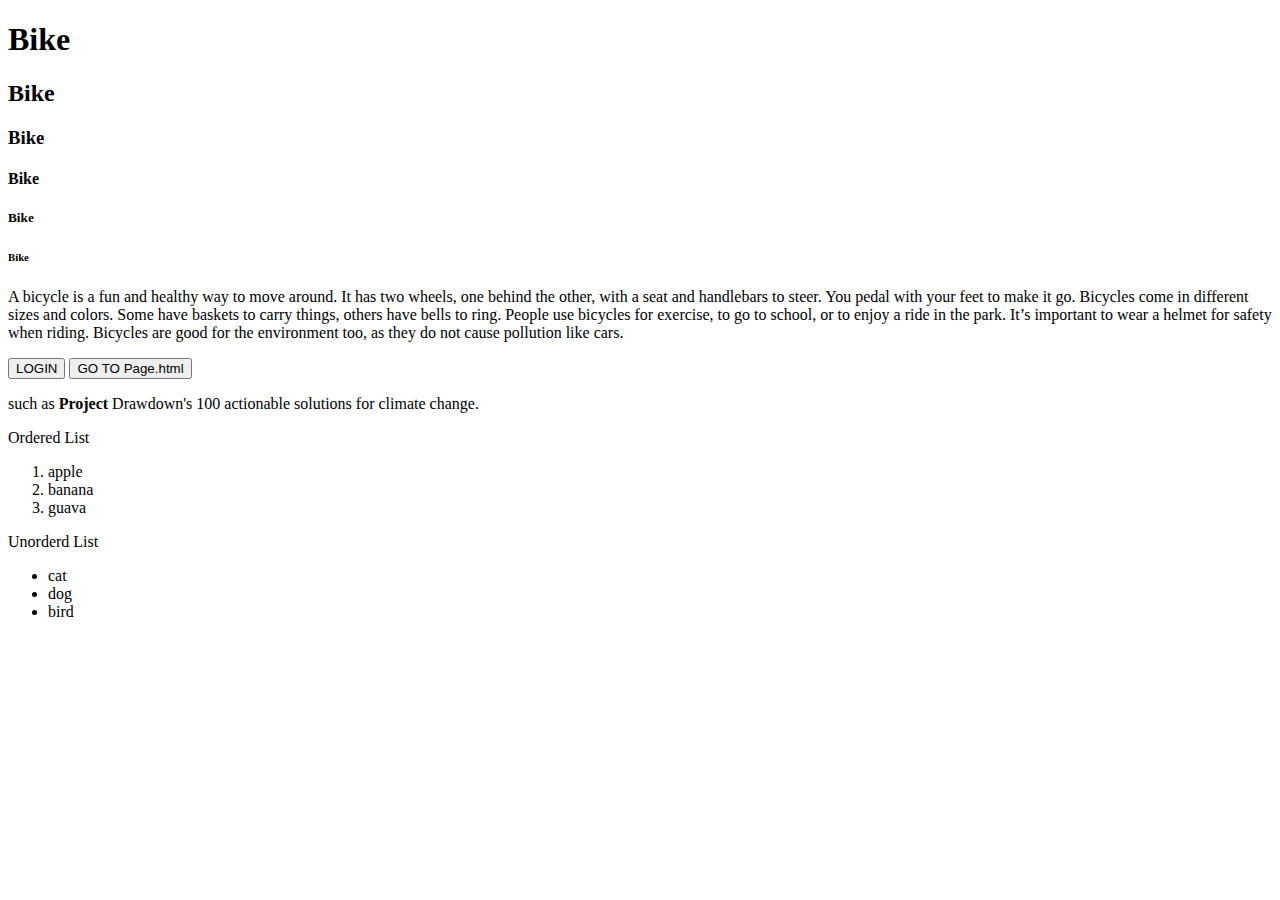
<file: index.html>
<!DOCTYPE html>
<html lang="en">
<head>
    <meta charset="UTF-8">
    <meta name="viewport" content="width=device-width, initial-scale=1.0">
    <title>Assignment 1</title>
</head>
<body>
    <h1>Bike</h1>
    <h2>Bike</h2>
    <h3>Bike</h3>
    <h4>Bike</h4>
    <h5>Bike</h5>
    <h6>Bike</h6>
    <p>
        A bicycle is a fun and healthy way to move around. 
        It has two wheels, one behind the other, with a seat and handlebars to steer. 
        You pedal with your feet to make it go. Bicycles come in different sizes and colors. 
        Some have baskets to carry things, others have bells to ring. People use bicycles for exercise, to go to school, or to enjoy a ride in the park.
        It’s important to wear a helmet for safety when riding.
        Bicycles are good for the environment too, as they do not cause pollution like cars.
    </p>
    <button>LOGIN</button>
    <a href="http://127.0.0.1:5500/html/page.html">
        <button>GO TO Page.html</button>
    </a>
    <p>such as <strong>Project</strong> Drawdown's 100 actionable solutions for climate change.</p>
    <p>Ordered List</p>
    <ol>
        <li>apple</li>
        <li>banana</li>
        <li>guava</li>
    </ol>
    <p>Unorderd List</p>
    <ul>
        <li>cat</li>
        <li>dog</li>
        <li>bird</li>
    </ul>

    
</body>
</html>
</file>
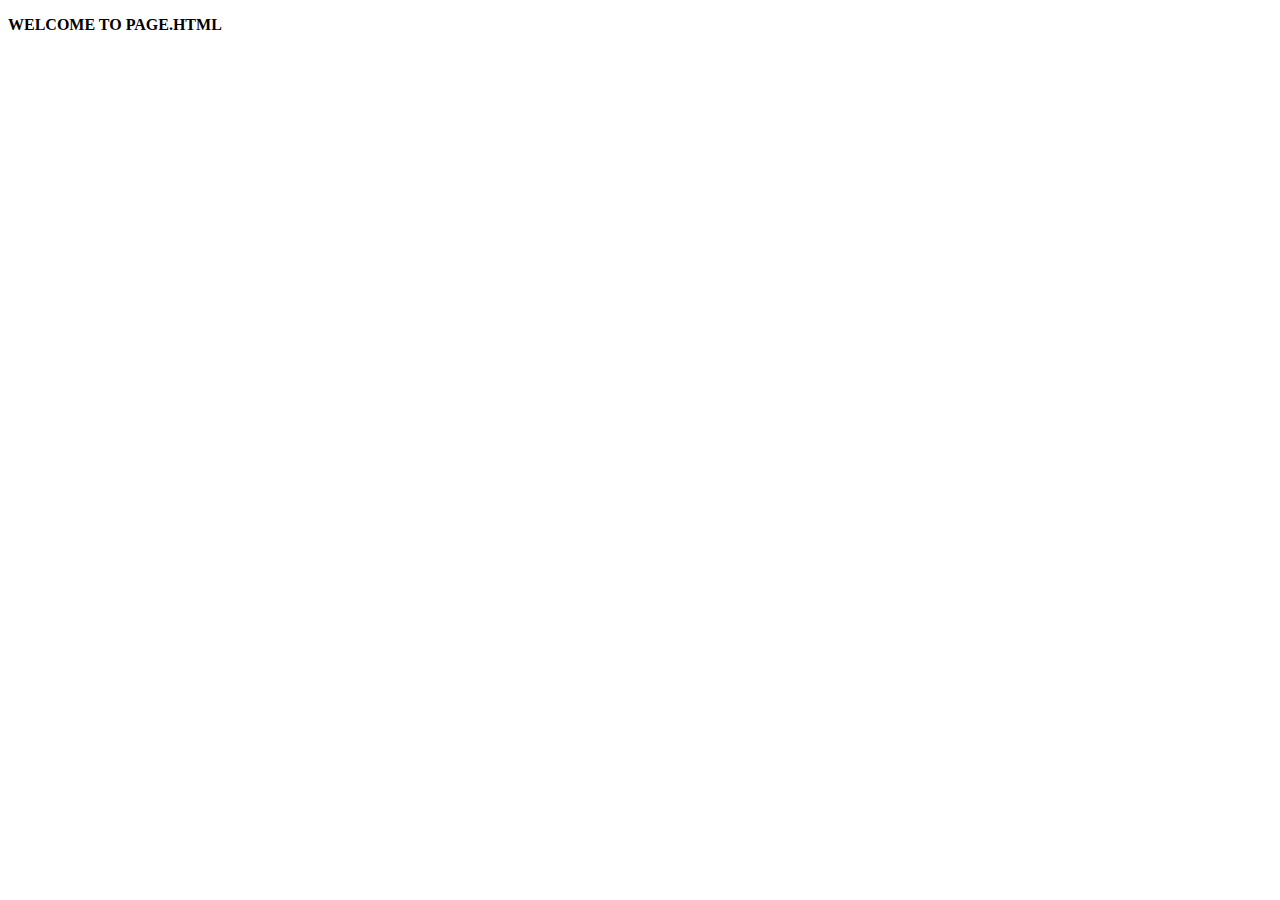
<file: page.html>
<!DOCTYPE html>
<html lang="en">
<head>
    <meta charset="UTF-8">
    <meta name="viewport" content="width=device-width, initial-scale=1.0">
    <title>page</title>
</head>
<body>
    <p><b>WELCOME TO PAGE.HTML</b></p>
    
</body>
</html>
</file>
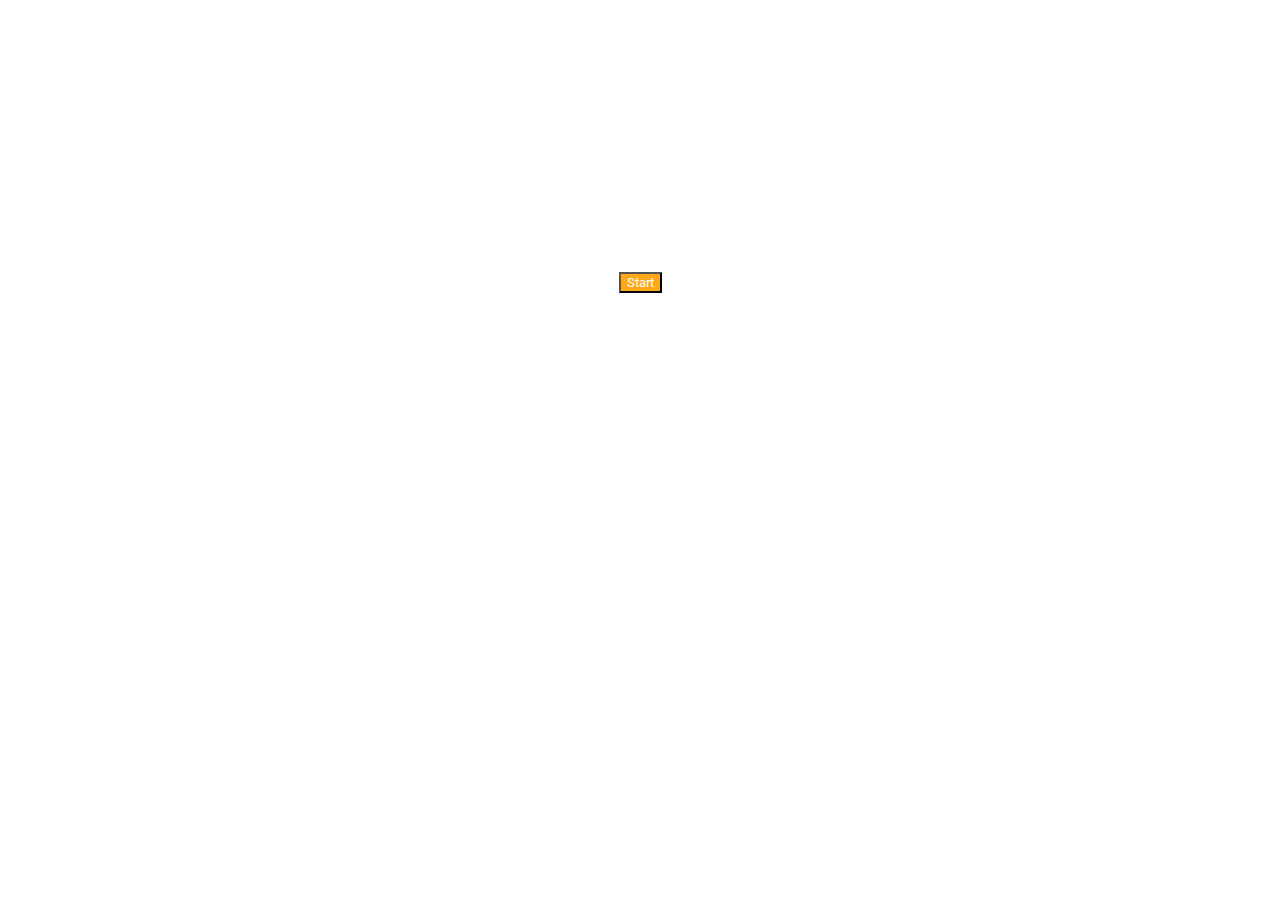
<file: dayrecap/recapday.html>
<!DOCTYPE html>
<html lang="en">
<head>
    <meta charset="UTF-8">
    <meta name="viewport" content="width=device-width, initial-scale=1.0">
    <link rel="preconnect" href="https://fonts.googleapis.com">
    <link rel="preconnect" href="https://fonts.gstatic.com" crossorigin>
    <link href="https://fonts.googleapis.com/css2?family=Roboto:ital,wght@0,100;0,300;0,400;0,500;0,700;0,900;1,100;1,300;1,400;1,500;1,700;1,900&display=swap" rel="stylesheet">
    <link rel="stylesheet" href="style.css">
    <title>recap</title>
</head>
<body>
    <h1 >To Do List</h1>
    <p class="para">Each day i will accomplish one thing on my to do <br>list</p>
    <h4>Read a book</h4>
    <p>i don't think that human race will survivr the next <br>thousand 
        years,unless we spread into space.there<br> are too many accidents that can befall life on a <br>single planet.but im optimist...
    </p>
    <button id="butt">Start</button>
    <p class="xyz">Don't skip introduction</p>
</body>
</html>
</file>
<file: dayrecap/style.css>
*{
    font-family: "Roboto", sans-serif;
    font-weight: 400;
    font-style: normal;
  }  

h1{
    text-align:center;
    color: white;
}
#butt{
    background-color: rgb(254,168,24);
    color: white;
    align-items: centers;
}
body{
    color: white;
    background-image: url('https://ik.imagekit.io/4z8covdo9/Full stack/todolistbg.png?');
    background-repeat: no-repeat;
    background-size: auto;
    background-position: 50%;
    text-align: center;
}
.xyz{
    text-align: center;
    text-decoration: underline;
}
</file>
